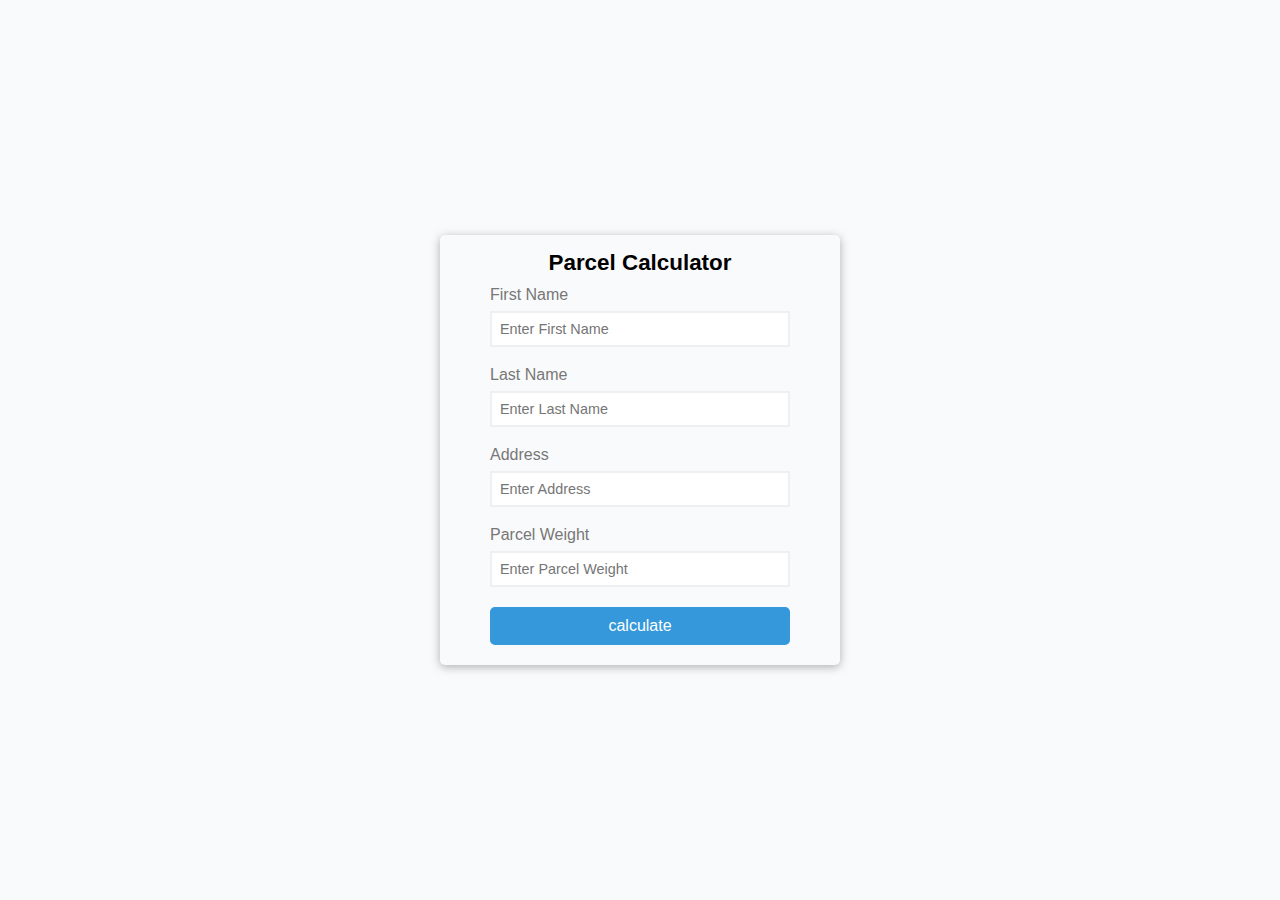
<file: index.html>
<!DOCTYPE html>
<html lang="en">
<head>
    <meta charset="UTF-8">
    <meta name="viewport" content="width=device-width, initial-scale=1.0">
    <title>Parcel Calculator</title>
    <link rel="stylesheet" href="css/style.css">
</head>

<body id="main-body">

        <div class="container">

            <form>

                <h1>Parcel Calculator</h1>
                <div class="form-control">
                    <label for="firstName">First Name</label>
                    <input type="text" id="firstName" placeholder="Enter First Name">
                    <span></span>
                </div>

                <div class="form-control">
                    <label for="lastName">Last Name</label>
                    <input type="text" id="lastName" placeholder="Enter Last Name">
                    <span></span>
                </div>


                <div class="form-control">
                    <label for="address">Address</label>
                    <input type="text" id="address" placeholder="Enter Address">
                    <span></span>
                </div>

                <div class="form-control">
                    <label for="parcelWeight">Parcel Weight</label>
                    <input type="text" id="parcelWeight" placeholder="Enter Parcel Weight">
                    <span></span>
                </div>

                <div class="form-control-button">
                    <input type="button" value="calculate" id="calculateButton">
                    <span></span>
                </div>

            </form>

        </div>

        <script src="js/app.js" type="module"></script>
</body>
</html>
</file>
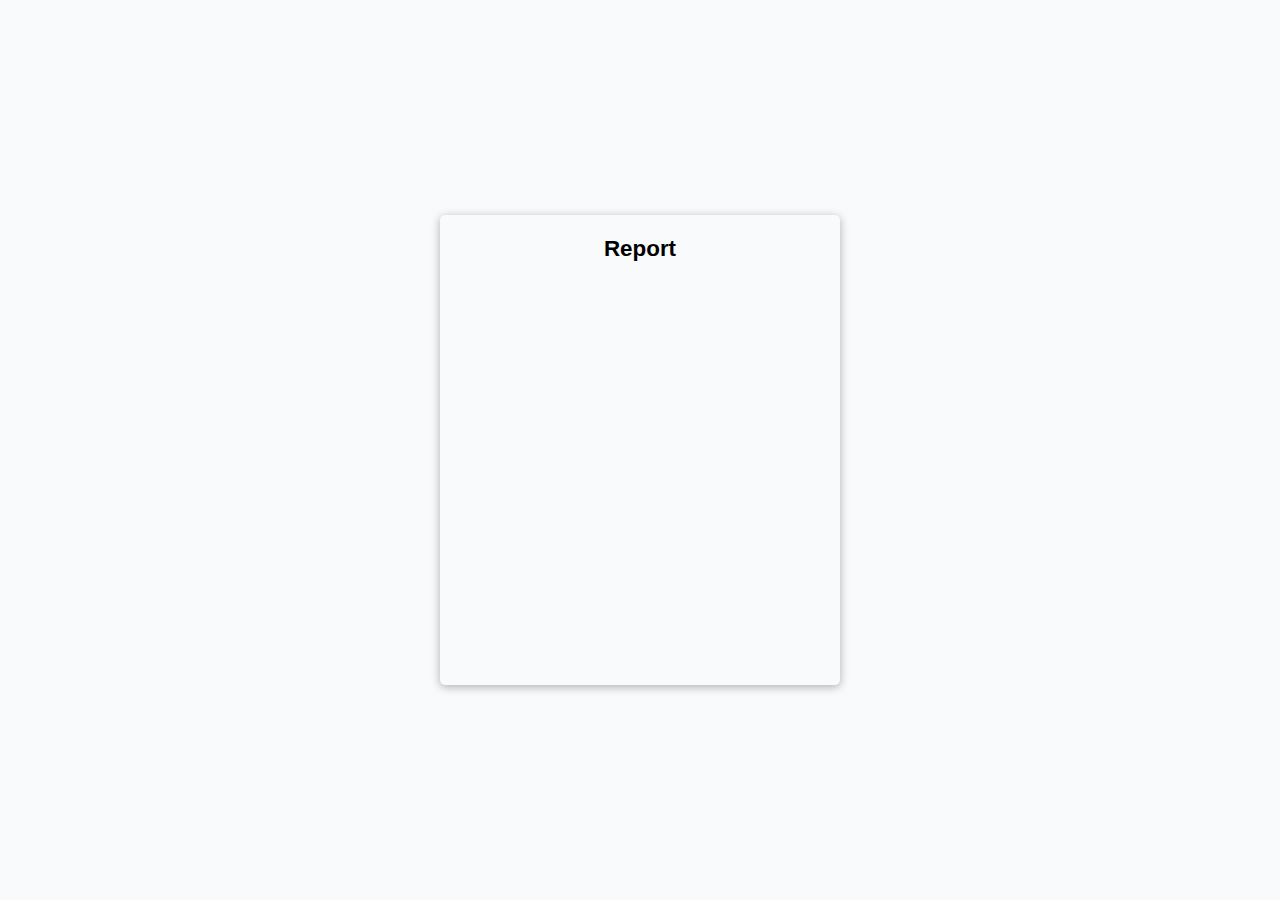
<file: html/report.html>
<!DOCTYPE html>
<html lang="en">
<head>
    <meta charset="UTF-8">
    <meta name="viewport" content="width=device-width, initial-scale=1.0">
    <title>Parcel Calculator</title>
    <link rel="stylesheet" href="../css/style.css">
</head>
<body id="report-body">
        <div class="container">
            <div class="report-container">
                <h1>Report</h1>
                <div id="answer-body"></div>
            </div>       
        </div>
        <script src="../js/app.js" type="module"></script>
</body>
</html>
</file>
<file: css/style.css>
*
{
    margin:0;
    padding:0;
    box-sizing: border-box;

}


body
{
    font-family: 'Open Sans', sans-serif;
    background-color: #f9fafb;
    min-height: 100vh;
    display:grid;
    grid-template-columns:1fr;
    justify-items: center;
    align-content: center;
    line-height: 16px;
}

.container
{
    width: 400px;
    margin: 0 auto;
    padding: 10px;
    border-radius: 5px;
    box-shadow: 0 2px 10px rgba(0, 0, 0, 0.3);
}

.container h1
{
    margin-bottom: 16px;
    text-align: center;
    font-size:1.4rem;
}

.report-container
{
    padding: 16px 20px;
    font-size: 0.9rem;
    min-height: 50vh;
}

form
{
    padding: 10px 40px;
}

.form-control 
{
    margin-bottom:20px; 
}


.form-control label
{
    display:block;
    margin:8px 0;
    color: #777;
}
.form-control input[type="text"],.form-control input[type="password"]
{
    display: block;
    width:100%;
    border: 2px solid #f0f0f0;
    font-size:0.9rem;
    padding:8px ;
}   

.form-control-button input[type="button"]
{
    background-color: #3498db;
    color:#fff;
    font-size:1rem;
    width:100%;
    display: block;
    padding:8px 0px;
    margin-top: 16px;
    border:2px solid #3498db;
    border-radius: 5px;
    cursor: pointer;
}

.form-control span
{
    color:#f00;
    font-size: 0.8rem;
}

.error > span
{
    display:block;
}

.success > span
{
    display:none;
}

#answer-body >div
{
    margin-bottom: 16px;
}
</file>
